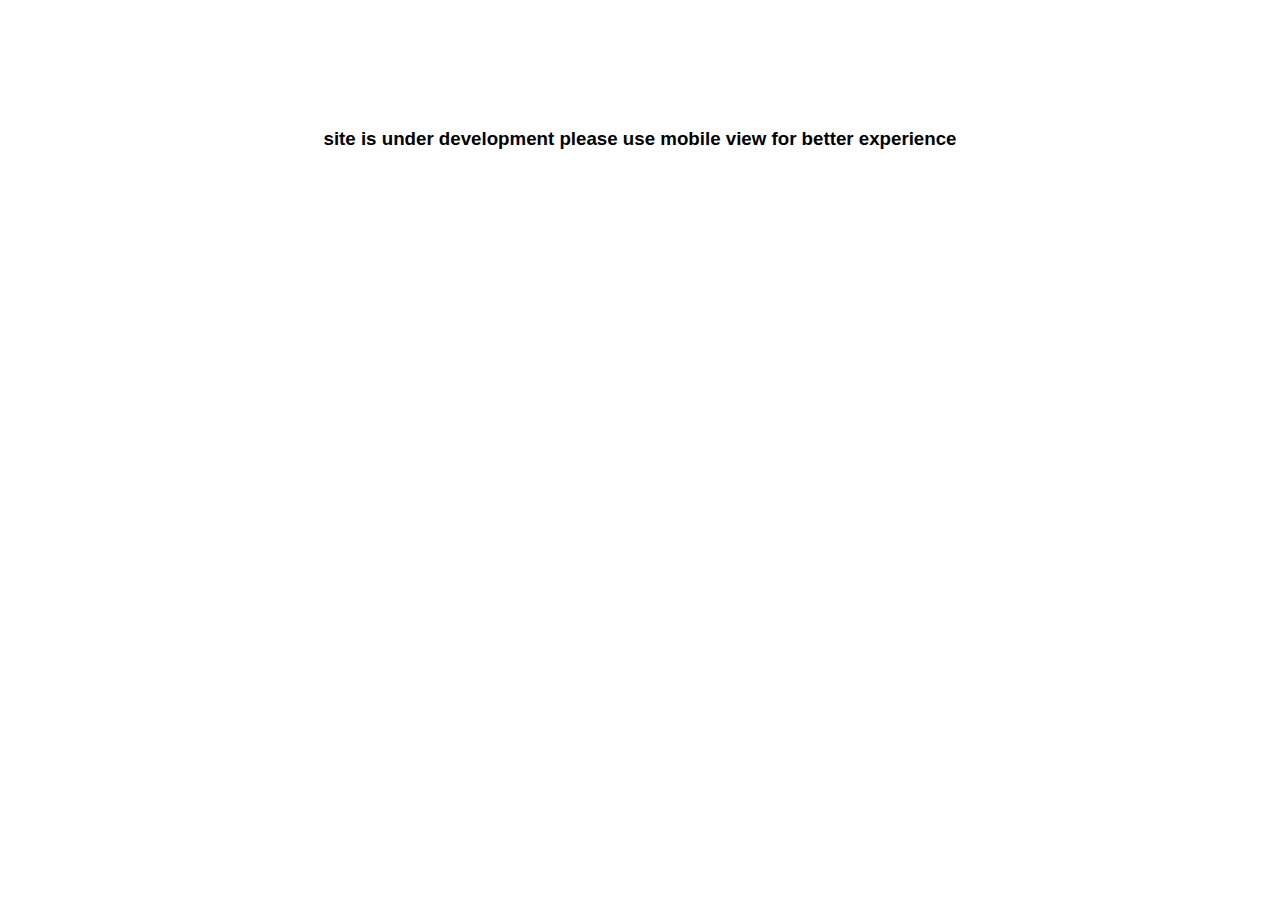
<file: index.html>
<!DOCTYPE html>
<html lang="en">
<head>
    <meta charset="UTF-8">
    <meta http-equiv="X-UA-Compatible" content="IE=edge">
    <meta name="viewport" content="width=device-width, initial-scale=1.0">
    <link rel="stylesheet" href="css/index.css">
    <title>RG School- Home</title>
</head>
<body>

    <div class="full1">
        <h3>
            site is under development please use mobile view for better experience
        </h3>
    </div>
    <div class="full">

        <div class="header">
            <img src="web media/logo.png" alt="logo.img">
        </div>

        <div class="video">

            <!--

            <iframe width="560" height="315" src="https://www.youtube.com/embed/in8V_892Kl8" title="YouTube video player" frameborder="0" allow="accelerometer; autoplay; clipboard-write; encrypted-media; gyroscope; picture-in-picture" allowfullscreen></iframe>
            <iframe width="560" height="315" src="https://www.youtube.com/embed/u2cM21a7q7Q" title="YouTube video player" frameborder="0" allow="accelerometer; autoplay; clipboard-write; encrypted-media; gyroscope; picture-in-picture" allowfullscreen></iframe>
            -->

            <div class="slideshow-container">

                <div class="mySlides fade">
                  <div class="numbertext">1 / 3</div>
                  <iframe width="560" height="315" src="https://www.youtube.com/embed/in8V_892Kl8" title="YouTube video player" frameborder="0" allow="accelerometer; autoplay; clipboard-write; encrypted-media; gyroscope; picture-in-picture" allowfullscreen></iframe>
                  <div class="text"></div>
                </div>
                
                <div class="mySlides fade">
                  <div class="numbertext">2 / 3</div>
                  <iframe width="560" height="315" src="https://www.youtube.com/embed/u2cM21a7q7Q" title="YouTube video player" frameborder="0" allow="accelerometer; autoplay; clipboard-write; encrypted-media; gyroscope; picture-in-picture" allowfullscreen></iframe>
                  <div class="text"></div>
                </div>
                
                <div class="mySlides fade">
                  <div class="numbertext">3 / 3</div>
                  <iframe width="560" height="315" src="https://www.youtube.com/embed/Y7CyIU3mhcc" title="YouTube video player" frameborder="0" allow="accelerometer; autoplay; clipboard-write; encrypted-media; gyroscope; picture-in-picture" allowfullscreen></iframe>
                  <div class="text"></div>
                </div>
                
                <a class="prev" onclick="plusSlides(-1)">&#10094;</a>
                <a class="next" onclick="plusSlides(1)">&#10095;</a>
                
                </div>
                <br>
                
                <div style="text-align:center">
                  <span class="dot" onclick="currentSlide(1)"></span> 
                  <span class="dot" onclick="currentSlide(2)"></span> 
                  <span class="dot" onclick="currentSlide(3)"></span> 
                </div>
                
                <script>
                var slideIndex = 1;
                showSlides(slideIndex);
                
                function plusSlides(n) {
                  showSlides(slideIndex += n);
                }
                
                function currentSlide(n) {
                  showSlides(slideIndex = n);
                }
                
                function showSlides(n) {
                  var i;
                  var slides = document.getElementsByClassName("mySlides");
                  var dots = document.getElementsByClassName("dot");
                  if (n > slides.length) {slideIndex = 1}    
                  if (n < 1) {slideIndex = slides.length}
                  for (i = 0; i < slides.length; i++) {
                      slides[i].style.display = "none";  
                  }
                  for (i = 0; i < dots.length; i++) {
                      dots[i].className = dots[i].className.replace(" active", "");
                  }
                  slides[slideIndex-1].style.display = "block";  
                  dots[slideIndex-1].className += " active";
                }
                </script>

        </div>

        <div class="main">
            <div class="main1">
                <h4>
                    हमारी विशेषताएं:
                </h4>
                <ul>
                    <li>
                        3 घंटे की क्लास
                    </li>
                    <li>
                        24 घंटे का मार्गदर्शन
                    </li>
                    <li>
                        सभी स्नातक शिक्षक बच्चे की देख रेख में
                    </li>
                    <li>
                        स्मार्ट वीडियो प्रोजेक्शन एव प्रैक्टिकल मॉडल के साथ
                    </li>
                    <li>
                        इंजीनियर के द्वारा तैय्यर किया गया उत्तम शिक्षा व्यवस्था
                    </li>
                    <li>
                        यहाँ पर प्राटिकल प्रजेक्ट जैसे ड्रोन बनाना गाडी बनाना, रोबोट बनाना गेम बनाना मोबाइल एस बनाना |
                    </li>
                    <li>
                        घर के बिजली उपकरणों को मोबाइल से कंट्रोल करना, अच्छे इंजीनियर के गाइडेंस में सीखाया जाता है
                    </li>
                    <li>
                        बिहार बोर्ड में अच्छे नंबर जाने की गारेन्टी और कम अंक आने पर पून उसे निःशुल्क पढ़ाया जाऐगा
                    </li>
                    <li>
                        कम्प्यूट क्लास M.S OFFICE, HINDI AND ENGLISH TYPING etc का सम्पूर्ण ज्ञान
                    </li>
                    <li>
                        यहाँ पर रेलवे S.S.C, M.T.S. बिहार पुलिस BANK इत्यादि
                    </li>
                    <li>
                        नवोदय नेतरहाट सैनिक स्कूल कि तैयारी भी करायी पारा मेडिकल JEE MAIN. NEET की तैयारी कराई जाती है
                    </li>
                    <li>
                        SPOKEN ENGLISH सिखाया जाता है
                    </li>
                    <li>
                        GMAIL बनाना YOU TUBER बनना VIDEO ग्राफी सीखना VIDEO एडिटिंग सीखना
                    </li>
                    <li>
                        अभि एडमिशन के लिए TEST एग्जाम जारी है जितना नंबर लाऐंगे, उतने नंबर कि फिस में छूट दिया जाता है।
                    </li>
                    <li>
                        आपके इलाके के प्रथम स्थान लाने वाले STUDENT को स्मार्ट फोन दिया जाऐगा अच्छे रैंक लाने वाले STUDENT को R.G स्कूल का ड्रेस एवं डायरी दिया जाऐगा
                    </li>
                </ul>
            </div>
        </div>

        <div class="box1">
            
        </div>
        <div class="smedia">
            <a href="https://www.facebook.com/profile.php?id=100077162602267"><img src="web media/SocialMediaIcon/fb.png" alt=""></a>
            <a href="https://www.instagram.com/rgschoolindia/"><img src="web media/SocialMediaIcon/insta.png" alt=""></a>
            <a href="https://wa.me/+918825314886?text=Hii%20I%20am%20interested%20in%20RG%20School"><img src="web media/SocialMediaIcon/whatsapp.png" alt=""></a>
            <a href="https://www.youtube.com/channel/UC-5HABatRAudh_TwFqNxMcQ"><img src="web media/SocialMediaIcon/yt.png" alt=""></a>
            <br><br>
        </div>

        <div class="footer">

            <div class="pages">

                <ul>
                    <li style="color: lightsteelblue;">
                        <a href="index.html">Home</a>
                    </li>
                    <li>
                        <a href="about.html">About Us</a>
                    </li>
                    <li>
                        <a href="contact.html">Contact Us</a>
                    </li>
                </ul>

            </div>

            <div class="copyright">
                <p>
                    @2022 RGSchool.in | All Rights Reserved
                </p>
            </div>

        </div>

    </div>
    
</body>
</html>
</file>
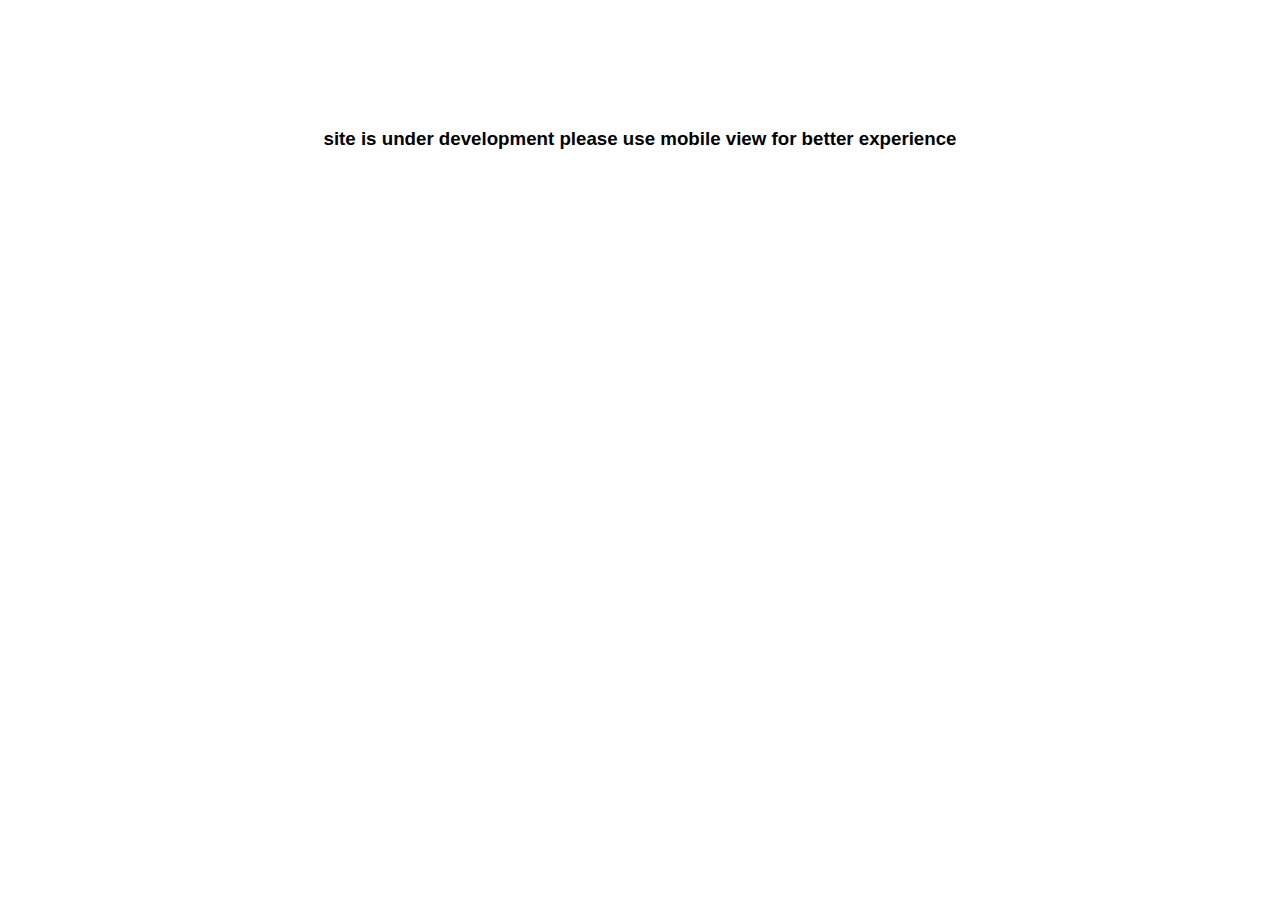
<file: about.html>
<!DOCTYPE html>
<html lang="en">
<head>
    <meta charset="UTF-8">
    <meta http-equiv="X-UA-Compatible" content="IE=edge">
    <meta name="viewport" content="width=device-width, initial-scale=1.0">
    <link rel="stylesheet" href="css/index.css">
    <link rel="stylesheet" href="css/about.css">
    <title>RG School- About Us</title>
</head>
<body>

    <div class="full1">
        <h3>
            site is under development please use mobile view for better experience
        </h3>
    </div>
    <div class="full">

        <div class="header">
            <img src="web media/logo.png" alt="logo.img">
        </div>


        <div class="about_main">
           <h2>
               About Us
           </h2>
        </div>
        <div class="about_info">
           
        </div>



        <div class="main">
            
        </div>

        <div class="box1">
            
        </div>
        <div class="smedia">
            <a href="https://www.facebook.com/profile.php?id=100077162602267"><img src="web media/SocialMediaIcon/fb.png" alt=""></a>
            <a href="https://www.instagram.com/rgschoolindia/"><img src="web media/SocialMediaIcon/insta.png" alt=""></a>
            <a href="https://wa.me/+918825314886?text=Hii%20I%20am%20interested%20in%20RG%20School"><img src="web media/SocialMediaIcon/whatsapp.png" alt=""></a>
            <a href="https://www.youtube.com/channel/UC-5HABatRAudh_TwFqNxMcQ"><img src="web media/SocialMediaIcon/yt.png" alt=""></a>
            <br><br>
        </div>

        <div class="footer">

            <div class="pages">

                <ul>
                    <li style="color: lightsteelblue;">
                        <a href="index.html">Home</a>
                    </li>
                    <li>
                        <a href="about.html">About Us</a>
                    </li>
                    <li>
                        <a href="contact.html">Contact Us</a>
                    </li>
                </ul>

            </div>

            <div class="copyright">
                <p>
                    @2022 RGSchool.in | All Rights Reserved
                </p>
            </div>

        </div>

    </div>
    
</body>
</html>
</file>
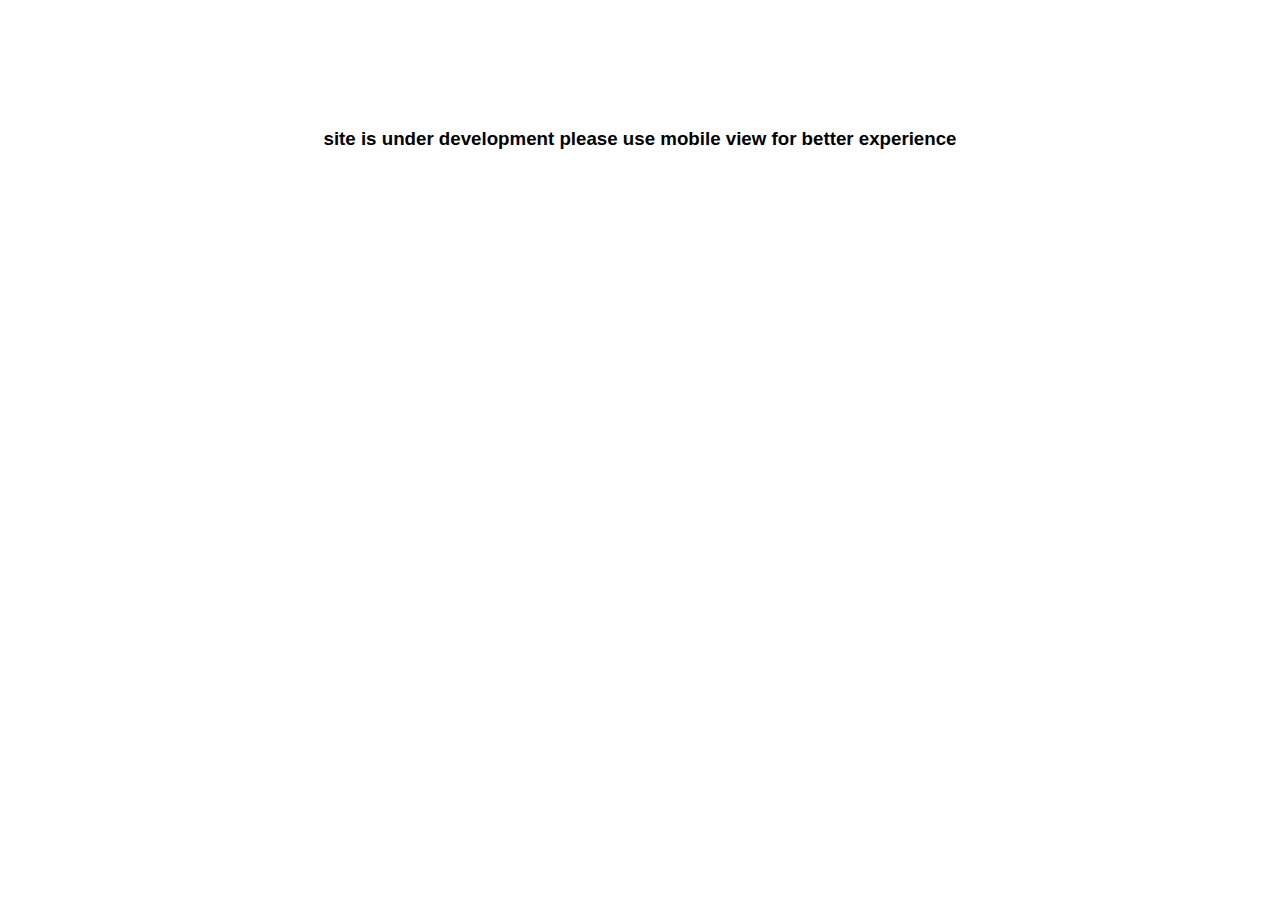
<file: contact.html>
<!DOCTYPE html>
<html lang="en">
<head>
    <meta charset="UTF-8">
    <meta http-equiv="X-UA-Compatible" content="IE=edge">
    <meta name="viewport" content="width=device-width, initial-scale=1.0">
    <link rel="stylesheet" href="css/index.css">
    <link rel="stylesheet" href="css/contact.css">
    <title>RG School- Cotact Us</title>
</head>
<body>

    <div class="full1">
        <h3>
            site is under development please use mobile view for better experience
        </h3>
    </div>
    <div class="full">

        <div class="header">
            <img src="web media/logo.png" alt="logo.img">
        </div>


        <div class="contact_main">
           <h2>
               Contact Us
           </h2>
        </div>
        <div class="contact_info">
            <h4>
                कान्टेक्ट नंबर 1 : 9534629870
            </h4>
            <h4>
                कान्टेक्ट नंबर 2 : 9155054068
            </h4>
            <h4>
                Email : rgschoolindia@gmail.com
            </h4>
        </div>



        <div class="main">
            
        </div>

        <div class="box1">
            
        </div>
        <div class="smedia">
            <a href="https://www.facebook.com/profile.php?id=100077162602267"><img src="web media/SocialMediaIcon/fb.png" alt=""></a>
            <a href="https://www.instagram.com/rgschoolindia/"><img src="web media/SocialMediaIcon/insta.png" alt=""></a>
            <a href="https://wa.me/+918825314886?text=Hii%20I%20am%20interested%20in%20RG%20School"><img src="web media/SocialMediaIcon/whatsapp.png" alt=""></a>
            <a href="https://www.youtube.com/channel/UC-5HABatRAudh_TwFqNxMcQ"><img src="web media/SocialMediaIcon/yt.png" alt=""></a>
            <br><br>
        </div>

        <div class="footer">

            <div class="pages">

                <ul>
                    <li style="color: lightsteelblue;">
                        <a href="index.html">Home</a>
                    </li>
                    <li>
                        <a href="about.html">About Us</a>
                    </li>
                    <li>
                        <a href="contact.html">Contact Us</a>
                    </li>
                </ul>

            </div>

            <div class="copyright">
                <p>
                    @2022 RGSchool.in | All Rights Reserved
                </p>
            </div>

        </div>

    </div>
    
</body>
</html>
</file>
<file: css/index.css>
*{
    margin: 0;
    padding: 0;
}

@media only screen and (max-width: 899px) {
.full{
    height: 100vh;
    width: 100%;
    background-color: aquamarine;
}
.header img{
    width: 150px;
    margin-left: 30%;
    margin-top: 20px;
}
.copyright{
    padding: 5px;
    height: 4vh;
    text-align: center;
    background-color: black;
    color: white;
    position: fixed;
    bottom: 0;
    width: 100%;
    font-size: 12px;
}
.smedia{
    padding: 5px;
    text-align: center;
}
.smedia img{
    width: 50px;
}
.main{
    margin-left: 5px;
}
.main ul{
    margin-left: 25px;
}
.pages ul{
    list-style: none;
    text-align: center;
    display: flex;
}
.pages{
    height: 3vh;
    width: 100%;
    color: blanchedalmond;
    background-color: gray;
    position: fixed;
    bottom: 4vh;
}
.pages ul li{
    padding: 1px;
    margin-left: 12%;
    font-size: 14px;
}
.video iframe{
    width: 80%;
    height: 25vh;
    border-radius: 20px;
    margin-left: 10%;
}
.main1{
  height: 35vh;
  overflow-y: scroll;
}
.full1{
  display: none;
}
}
/*+++++++++++++++++++++++++++++++++++++++++*/

* {box-sizing: border-box}
body {font-family: Verdana, sans-serif; margin:0}
.mySlides {display: none}
iframe {vertical-align: middle;}

/* Slideshow container */
.slideshow-container {
  max-width: 1000px;
  position: relative;
  margin: auto;
}

/* Next & previous buttons */
.prev, .next {
  cursor: pointer;
  position: absolute;
  top: 50%;
  width: auto;
  padding: 16px;
  margin-top: -22px;
  color: white;
  font-weight: bold;
  font-size: 18px;
  transition: 0.6s ease;
  border-radius: 0 3px 3px 0;
  user-select: none;
}

/* Position the "next button" to the right */
.next {
  right: 0;
  border-radius: 3px 0 0 3px;
}

/* On hover, add a black background color with a little bit see-through */
.prev:hover, .next:hover {
  background-color: rgba(0,0,0,0.8);
}

/* Caption text */
.text {
  color: #f2f2f2;
  font-size: 15px;
  padding: 8px 12px;
  position: absolute;
  bottom: 8px;
  width: 100%;
  text-align: center;
}

/* Number text (1/3 etc) */
.numbertext {
  color: #f2f2f2;
  font-size: 12px;
  padding: 8px 12px;
  position: absolute;
  top: 0;
}

/* The dots/bullets/indicators */
.dot {
  cursor: pointer;
  height: 15px;
  width: 15px;
  margin: 0 2px;
  background-color: #bbb;
  border-radius: 50%;
  display: inline-block;
  transition: background-color 0.6s ease;
}

.active, .dot:hover {
  background-color: #717171;
}

/* Fading animation */
.fade {
  -webkit-animation-name: fade;
  -webkit-animation-duration: 1.5s;
  animation-name: fade;
  animation-duration: 1.5s;
}

@-webkit-keyframes fade {
  from {opacity: .4} 
  to {opacity: 1}
}

@keyframes fade {
  from {opacity: .4} 
  to {opacity: 1}
}

/* On smaller screens, decrease text size */
@media only screen and (max-width: 300px) {
  .prev, .next,.text {font-size: 11px}
}
/*+++++++++++++++++++++++++++++++++++++++++*/



@media only screen and (min-width: 900px) {
  .full{
    display: none;
  }
  .full1{
    display: block;
  }
  .full1 h3{
    text-align: center;
    margin: 10%;
  }
}
</file>
<file: css/about.css>
.about_main{
    text-align: center;
    font-family: cursive;
    margin-top: 30px;
    margin-bottom: 40px;
}
.about_info{
    margin-left: 30px;
    height: 50vh;
}
</file>
<file: css/contact.css>
.contact_main{
    text-align: center;
    font-family: cursive;
    margin-top: 30px;
    margin-bottom: 40px;
}
.contact_info{
    margin-left: 30px;
    height: 50vh;
}
.contact_info h4{
    margin-bottom: 10px;
}
</file>
